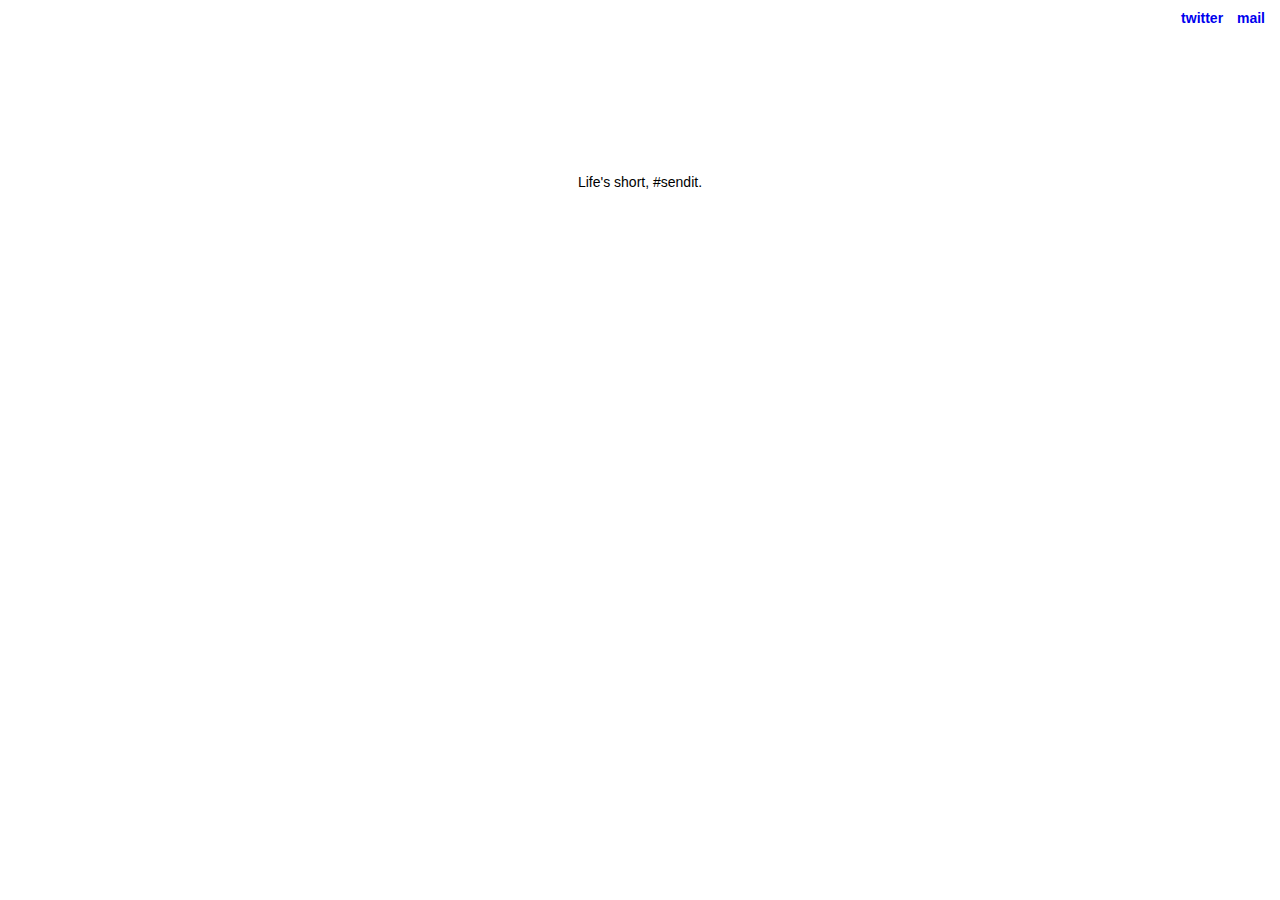
<file: index.html>
<!DOCTYPE html PUBLIC "-//W3C//DTD XHTML 1.0 Transitional//EN" "http://www.w3.org/TR/xhtml1/DTD/xhtml1-transitional.dtd">
<html xmlns="http://www.w3.org/1999/xhtml">
<head>
    <title>Davide Vosti</title>
    
    <meta http-equiv="Content-Type" content="text/html;charset=utf-8" />
    <meta name="description" content="Davide Vosti's page" />
    <meta name="keywords" content="Davide Vosti, Vosti" />
</head>
<style>
body {
	background:#ffffff;
	font: 14px/1.95em "Lucida Grande","Lucida Sans Unicode",geneva,verdana,sans-serif;
}

html {
	border:5px solid #ffffff;
	border-left:10px solid #ffffff;
	border-right:10px solid #ffffff;
}

* {
	margin:0;
	padding:0;
	outline:none;
}

#links{
	text-align:right;
}

#body{
    display: flex;
    justify-content: center; /* align horizontal */
    align-items: center; /* align vertical */
    height: 300px;
}

ul
{
	padding:0;
	font-weight:bold;
	margin:0; 
}

ul li {
	display:inline;
	list-style:none;
}

ul li a {
	padding:3px 5px;
	text-decoration: none;
}
</style>

<body>
    <div id="links">
        <ul>
            <li><a href="http://twitter.com/vosti">twitter</a></li>
            <li><a href="mailto:davide@vosti.ch">mail</a></li>
        </ul>
    </div>
    <div id="body">
        Life's short, #sendit.
    </div>
    <script type="text/javascript">
        var gaJsHost = (("https:" == document.location.protocol) ? "https://ssl." : "http://www.");
        document.write(unescape("%3Cscript src='" + gaJsHost + "google-analytics.com/ga.js' type='text/javascript'%3E%3C/script%3E"));
</script>
    <script type="text/javascript">
        try {
            var pageTracker = _gat._getTracker("UA-6738081-2");
            pageTracker._trackPageview();
        } catch (err) { }</script>
</body>
</html>
</file>
